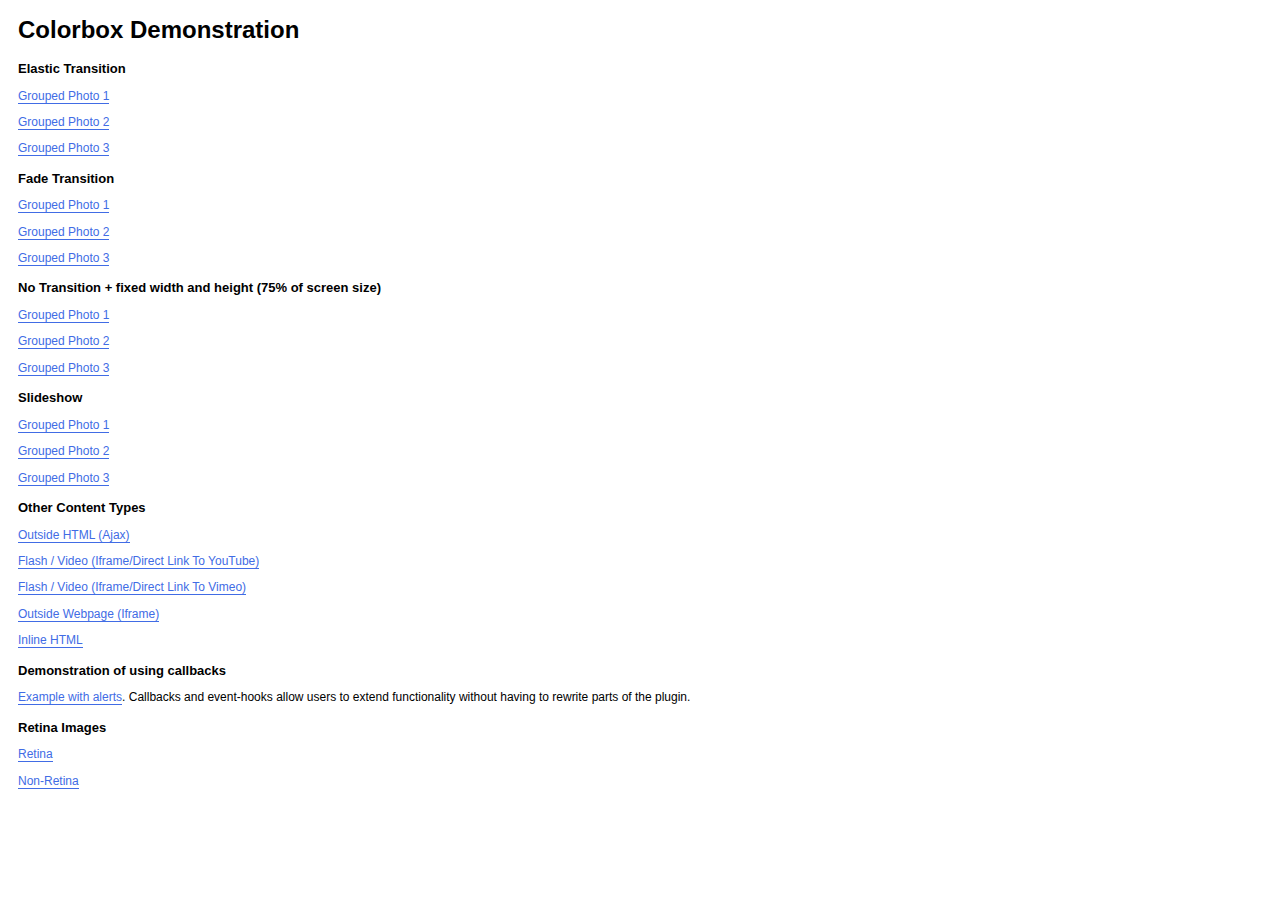
<file: colorbox-master/example1/index.html>
<!DOCTYPE html>
<html>
	<head>
		<meta charset='utf-8'/>
		<title>Colorbox Examples</title>
		<style>
			body{font:12px/1.2 Verdana, sans-serif; padding:0 10px;}
			a:link, a:visited{text-decoration:none; color:#416CE5; border-bottom:1px solid #416CE5;}
			h2{font-size:13px; margin:15px 0 0 0;}
		</style>
		<link rel="stylesheet" href="colorbox.css" />
		<script src="https://ajax.googleapis.com/ajax/libs/jquery/1.10.2/jquery.min.js"></script>
		<script src="../jquery.colorbox.js"></script>
		<script>
			$(document).ready(function(){
				//Examples of how to assign the Colorbox event to elements
				$(".group1").colorbox({rel:'group1'});
				$(".group2").colorbox({rel:'group2', transition:"fade"});
				$(".group3").colorbox({rel:'group3', transition:"none", width:"75%", height:"75%"});
				$(".group4").colorbox({rel:'group4', slideshow:true});
				$(".ajax").colorbox();
				$(".youtube").colorbox({iframe:true, innerWidth:640, innerHeight:390});
				$(".vimeo").colorbox({iframe:true, innerWidth:500, innerHeight:409});
				$(".iframe").colorbox({iframe:true, width:"80%", height:"80%"});
				$(".inline").colorbox({inline:true, width:"50%"});
				$(".callbacks").colorbox({
					onOpen:function(){ alert('onOpen: colorbox is about to open'); },
					onLoad:function(){ alert('onLoad: colorbox has started to load the targeted content'); },
					onComplete:function(){ alert('onComplete: colorbox has displayed the loaded content'); },
					onCleanup:function(){ alert('onCleanup: colorbox has begun the close process'); },
					onClosed:function(){ alert('onClosed: colorbox has completely closed'); }
				});

				$('.non-retina').colorbox({rel:'group5', transition:'none'})
				$('.retina').colorbox({rel:'group5', transition:'none', retinaImage:true, retinaUrl:true});
				
				//Example of preserving a JavaScript event for inline calls.
				$("#click").click(function(){ 
					$('#click').css({"background-color":"#f00", "color":"#fff", "cursor":"inherit"}).text("Open this window again and this message will still be here.");
					return false;
				});
			});
		</script>
	</head>
	<body>
		<h1>Colorbox Demonstration</h1>
		<h2>Elastic Transition</h2>
		<p><a class="group1" href="../content/ohoopee1.jpg" title="Me and my grandfather on the Ohoopee.">Grouped Photo 1</a></p>
		<p><a class="group1" href="../content/ohoopee2.jpg" title="On the Ohoopee as a child">Grouped Photo 2</a></p>
		<p><a class="group1" href="../content/ohoopee3.jpg" title="On the Ohoopee as an adult">Grouped Photo 3</a></p>
		
		<h2>Fade Transition</h2>
		<p><a class="group2" href="../content/ohoopee1.jpg" title="Me and my grandfather on the Ohoopee">Grouped Photo 1</a></p>
		<p><a class="group2" href="../content/ohoopee2.jpg" title="On the Ohoopee as a child">Grouped Photo 2</a></p>
		<p><a class="group2" href="../content/ohoopee3.jpg" title="On the Ohoopee as an adult">Grouped Photo 3</a></p>
		
		<h2>No Transition + fixed width and height (75% of screen size)</h2>
		<p><a class="group3" href="../content/ohoopee1.jpg" title="Me and my grandfather on the Ohoopee.">Grouped Photo 1</a></p>
		<p><a class="group3" href="../content/ohoopee2.jpg" title="On the Ohoopee as a child">Grouped Photo 2</a></p>
		<p><a class="group3" href="../content/ohoopee3.jpg" title="On the Ohoopee as an adult">Grouped Photo 3</a></p>
		
		<h2>Slideshow</h2>
		<p><a class="group4"  href="../content/ohoopee1.jpg" title="Me and my grandfather on the Ohoopee.">Grouped Photo 1</a></p>
		<p><a class="group4"  href="../content/ohoopee2.jpg" title="On the Ohoopee as a child">Grouped Photo 2</a></p>
		<p><a class="group4"  href="../content/ohoopee3.jpg" title="On the Ohoopee as an adult">Grouped Photo 3</a></p>
		
		<h2>Other Content Types</h2>
		<p><a class='ajax' href="../content/ajax.html" title="Homer Defined">Outside HTML (Ajax)</a></p>
		<p><a class='youtube' href="http://www.youtube.com/embed/VOJyrQa_WR4?rel=0&amp;wmode=transparent">Flash / Video (Iframe/Direct Link To YouTube)</a></p>
		<p><a class='vimeo' href="http://player.vimeo.com/video/2285902" title="R&ouml;yksopp: Remind Me">Flash / Video (Iframe/Direct Link To Vimeo)</a></p>
		<p><a class='iframe' href="http://wikipedia.com">Outside Webpage (Iframe)</a></p>
		<p><a class='inline' href="#inline_content">Inline HTML</a></p>
		
		<h2>Demonstration of using callbacks</h2>
		<p><a class='callbacks' href="../content/marylou.jpg" title="Marylou on Cumberland Island">Example with alerts</a>. Callbacks and event-hooks allow users to extend functionality without having to rewrite parts of the plugin.</p>
		

		<h2>Retina Images</h2>
		<p><a class="retina" href="../content/daisy.jpg" title="Retina">Retina</a></p>
		<p><a class="non-retina" href="../content/daisy.jpg" title="Non-Retina">Non-Retina</a></p>

		<!-- This contains the hidden content for inline calls -->
		<div style='display:none'>
			<div id='inline_content' style='padding:10px; background:#fff;'>
			<p><strong>This content comes from a hidden element on this page.</strong></p>
			<p>The inline option preserves bound JavaScript events and changes, and it puts the content back where it came from when it is closed.</p>
			<p><a id="click" href="#" style='padding:5px; background:#ccc;'>Click me, it will be preserved!</a></p>
			
			<p><strong>If you try to open a new Colorbox while it is already open, it will update itself with the new content.</strong></p>
			<p>Updating Content Example:<br />
			<a class="ajax" href="../content/ajax.html">Click here to load new content</a></p>
			</div>
		</div>
	</body>
</html>
</file>
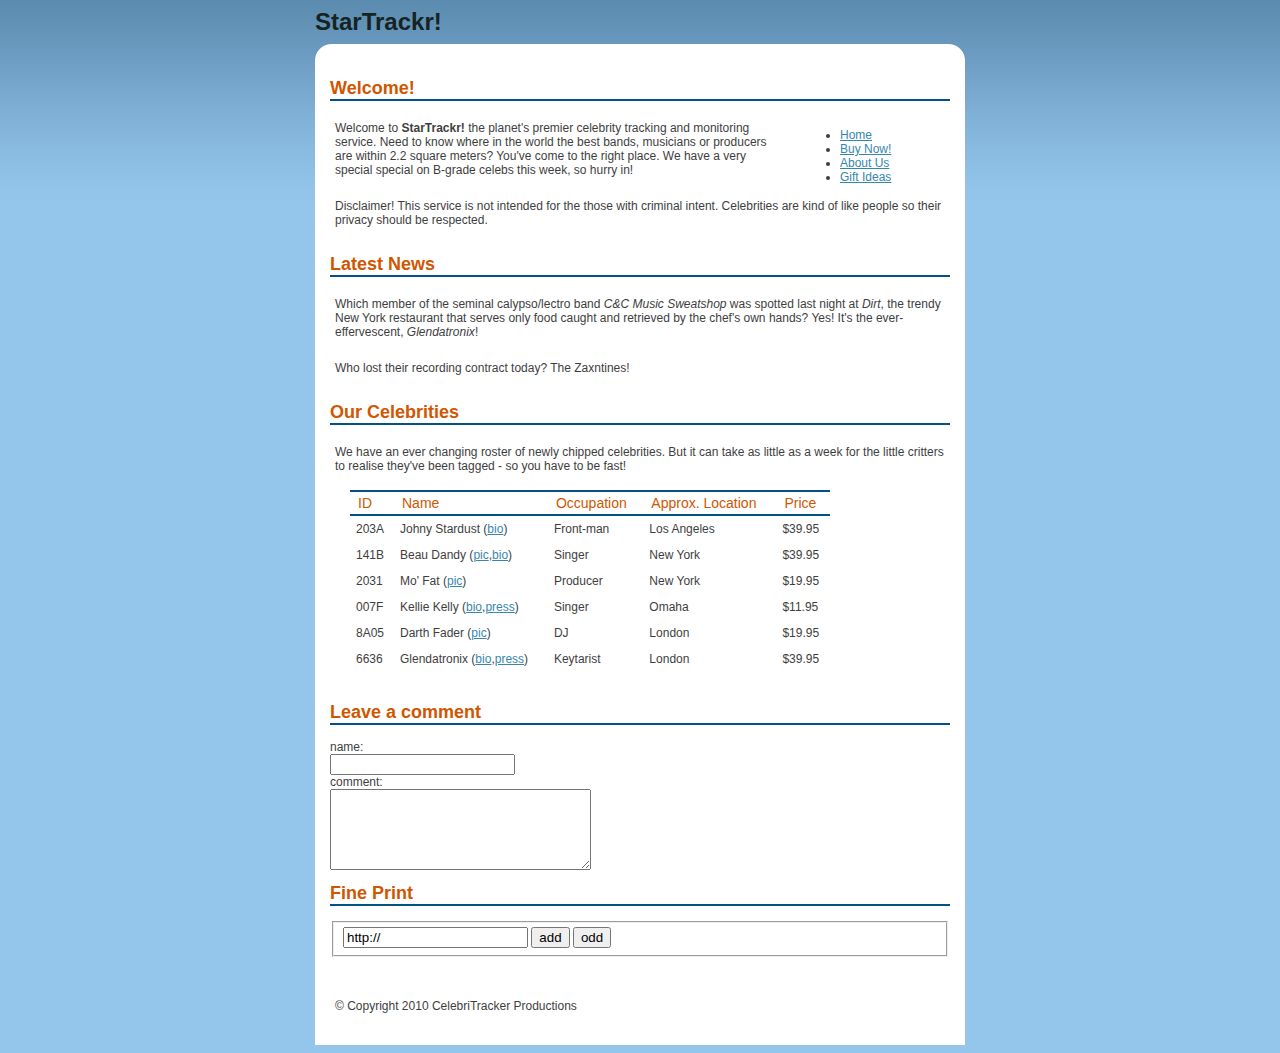
<file: jquery1/chapter_02/01_document_ready/index.html>
<!DOCTYPE html PUBLIC "-//W3C//DTD XHTML 1.0 Strict//EN" 
  "http://www.w3.org/TR/xhtml1/DTD/xhtml1-strict.dtd">
<html xmlns="http://www.w3.org/1999/xhtml" xml:lang="en" lang="en">
<head>
  <meta http-equiv="Content-Type" content="text/html; charset=utf-8"/>
  <title>StarTrackr!</title>
  
  <link rel="stylesheet" href="../../css/base.css" type="text/css" media="screen" charset="utf-8" />  
  <script src="../../lib/jquery-1.4.min.js" type="text/javascript" charset="utf-8"></script>
  <script type="text/javascript" src="script.js"></script>
    <script type="text/javascript" >
	function prva(){
	alert("Prva!");
	}
	
	function druga(){
	alert("Druga!");
	}
	
	</script>
	
</head>
<body>
  <div id="container">
    <div id="header">
      <h1>StarTrackr!</h1>
    </div>
    <div id="content">
      <h2>
        Welcome!
      </h2>
      <div id="navigation">
        <ul>
          <li><a href="#">Home</a></li>
          <li><a href="#">Buy Now!</a></li>
          <li><a href="#">About Us</a></li>
          <li><a href="#">Gift Ideas</a></li>
        </ul>
      </div>
      <p id="intro">
        Welcome to <strong>StarTrackr!</strong> the planet's premier celebrity tracking and monitoring service. Need to know where in the world the best bands, musicians or producers are within 2.2 square meters? You've come to the right place. We have a very special special on B-grade celebs this week, so hurry in!    
      </p>
      <p id="disclaimer">
        Disclaimer! This service is not intended for the those with criminal intent. Celebrities are kind of like people so their privacy should be respected.
      </p>

      <div id="news">
        <h2>Latest News</h2>
        <p>
          Which member of the seminal calypso/lectro band <em>C&amp;C Music Sweatshop</em> was spotted last night at <em>Dirt</em>, the trendy New York restaurant that serves only food caught and retrieved by the chef's own hands?
          <span class="spoiler">Yes! It's the ever-effervescent, <em>Glendatronix</em>!</span>
        </p>
        <p>Who lost their recording contract today? <span class="spoiler">The Zaxntines!</span></p>
      </div>
      <div id="celebs">
        <h2 class="heading">Our Celebrities</h2>
        <p class="info">
          We have an ever changing roster of newly chipped celebrities. But it can take as little as a week for the little critters to realise they've been tagged - so you have to be fast! 
        </p>
        <table class="data">
          <thead>
            <tr>
              <th>ID</th>
              <th>Name</th>
              <th>Occupation</th>
              <th>Approx. Location</th>
              <th>Price</th>
            </tr>
          </thead>
          <tbody>
            <tr>
              <td>203A</td>
              <td>Johny Stardust (<a href="bio.pdf">bio</a>)</td>
              <td>Front-man</td>
              <td>Los Angeles</td>
              <td>$39.95</td>
            </tr>
            <tr>
              <td>141B</td>
              <td>Beau Dandy (<a href="img.jpg">pic</a>,<a href="bio.pdf">bio</a>)</td>
              <td>Singer</td>
              <td>New York</td>
              <td>$39.95</td>
            </tr>
            <tr>
              <td>2031</td>
              <td>Mo' Fat (<a href="img.jpg">pic</a>)</td>
              <td>Producer</td>
              <td>New York</td>
              <td>$19.95</td>
            </tr>
            <tr>
              <td>007F</td>
              <td>Kellie Kelly (<a href="bio.pdf">bio</a>,<a href="w.doc">press</a>)</td>
              <td>Singer</td>
              <td>Omaha</td>
              <td>$11.95</td>
            </tr>
            <tr>
              <td>8A05</td>
              <td>Darth Fader (<a href="img.jpg">pic</a>)</td>
              <td>DJ</td>
              <td>London</td>
              <td>$19.95</td>
            </tr>
            <tr>
              <td>6636</td>
              <td>Glendatronix  (<a href="bio.pdf">bio</a>,<a href="w.doc">press</a>)</td>
              <td>Keytarist</td>
              <td>London</td>
              <td>$39.95</td>
            </tr>
          </tbody>
        </table>
      </div>
      
      <div id="comment">
        <h2>Leave a comment</h2>
        name:<br />
        <input type="text" /><br/>
        comment:<br/>
        <textarea rows="5" cols="30" name="comment"></textarea>
      </div>
      
      <h2>Fine Print</h2>
      <form>
	  
	  <fieldset id="LinkList">
    <input type="text" id="addLinks" name="addLinks" value="http://">
    <input type="button" id="id_of_button" name="linkadd" value="add" onClick="prva();">
	 <input type="button" id="linkadd" name="linkadd" value="odd" onClick="druga();">
</fieldset>
	  
	  </form>
      
    </div>

    <div id="footer">
      <p>
        &copy; Copyright 2010 CelebriTracker Productions
      </p>
    </div>
  </div>
</body>
</html>
</file>
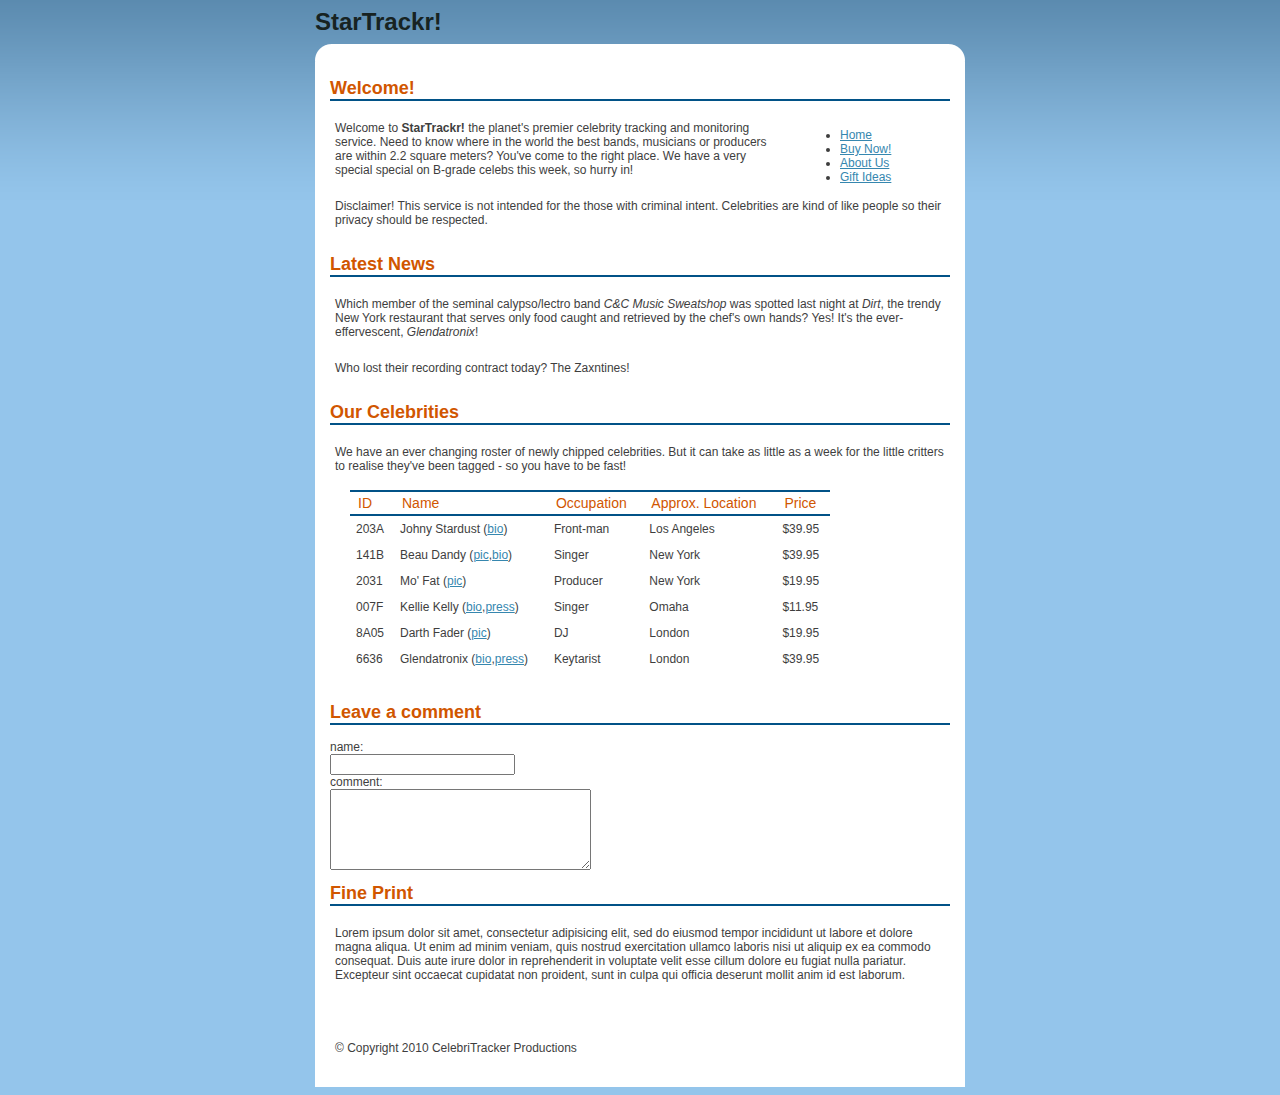
<file: jquery1/chapter_02/02_selecting/index.html>
<!DOCTYPE html PUBLIC "-//W3C//DTD XHTML 1.0 Strict//EN" 
  "http://www.w3.org/TR/xhtml1/DTD/xhtml1-strict.dtd">
<html xmlns="http://www.w3.org/1999/xhtml" xml:lang="en" lang="en">
<head>
  <meta http-equiv="Content-Type" content="text/html; charset=utf-8"/>
  <title>StarTrackr!</title>
  
  <link rel="stylesheet" href="../../css/base.css" type="text/css" media="screen" charset="utf-8" />  
  <script src="../../lib/jquery-1.4.min.js" type="text/javascript" charset="utf-8"></script>
  <script type="text/javascript" src="script.js"></script>
</head>
<body>
  <div id="container">
    <div id="header">
      <h1>StarTrackr!</h1>
    </div>
    <div id="content">
      <h2>
        Welcome!
      </h2>
      <div id="navigation">
        <ul>
          <li><a href="#">Home</a></li>
          <li><a href="#">Buy Now!</a></li>
          <li><a href="#">About Us</a></li>
          <li><a href="#">Gift Ideas</a></li>
        </ul>
      </div>
      <p id="intro">
        Welcome to <strong>StarTrackr!</strong> the planet's premier celebrity tracking and monitoring service. Need to know where in the world the best bands, musicians or producers are within 2.2 square meters? You've come to the right place. We have a very special special on B-grade celebs this week, so hurry in!    
      </p>
      <p id="disclaimer">
        Disclaimer! This service is not intended for the those with criminal intent. Celebrities are kind of like people so their privacy should be respected.
      </p>

      <div id="news">
        <h2>Latest News</h2>
        <p>
          Which member of the seminal calypso/lectro band <em>C&amp;C Music Sweatshop</em> was spotted last night at <em>Dirt</em>, the trendy New York restaurant that serves only food caught and retrieved by the chef's own hands?
          <span class="spoiler">Yes! It's the ever-effervescent, <em>Glendatronix</em>!</span>
        </p>
        <p>Who lost their recording contract today? <span class="spoiler">The Zaxntines!</span></p>
      </div>
      <div id="celebs">
        <h2 class="heading">Our Celebrities</h2>
        <p class="info">
          We have an ever changing roster of newly chipped celebrities. But it can take as little as a week for the little critters to realise they've been tagged - so you have to be fast! 
        </p>
        <table class="data">
          <thead>
            <tr>
              <th>ID</th>
              <th>Name</th>
              <th>Occupation</th>
              <th>Approx. Location</th>
              <th>Price</th>
            </tr>
          </thead>
          <tbody>
            <tr>
              <td>203A</td>
              <td>Johny Stardust (<a href="bio.pdf">bio</a>)</td>
              <td>Front-man</td>
              <td>Los Angeles</td>
              <td>$39.95</td>
            </tr>
            <tr>
              <td>141B</td>
              <td>Beau Dandy (<a href="img.jpg">pic</a>,<a href="bio.pdf">bio</a>)</td>
              <td>Singer</td>
              <td>New York</td>
              <td>$39.95</td>
            </tr>
            <tr>
              <td>2031</td>
              <td>Mo' Fat (<a href="img.jpg">pic</a>)</td>
              <td>Producer</td>
              <td>New York</td>
              <td>$19.95</td>
            </tr>
            <tr>
              <td>007F</td>
              <td>Kellie Kelly (<a href="bio.pdf">bio</a>,<a href="w.doc">press</a>)</td>
              <td>Singer</td>
              <td>Omaha</td>
              <td>$11.95</td>
            </tr>
            <tr>
              <td>8A05</td>
              <td>Darth Fader (<a href="img.jpg">pic</a>)</td>
              <td>DJ</td>
              <td>London</td>
              <td>$19.95</td>
            </tr>
            <tr>
              <td>6636</td>
              <td>Glendatronix  (<a href="bio.pdf">bio</a>,<a href="w.doc">press</a>)</td>
              <td>Keytarist</td>
              <td>London</td>
              <td>$39.95</td>
            </tr>
          </tbody>
        </table>
      </div>
      
      
      <div id="comment">
        <h2>Leave a comment</h2>
        name:<br />
        <input type="text" /><br/>
        comment:<br/>
        <textarea rows="5" cols="30" name="comment"></textarea>
      </div>
      
      <h2>Fine Print</h2>
      <p id="fine_print">
        Lorem ipsum dolor sit amet, consectetur adipisicing elit, sed do eiusmod tempor incididunt ut labore et dolore magna aliqua. Ut enim ad minim veniam, quis nostrud exercitation ullamco laboris nisi ut aliquip ex ea commodo consequat. Duis aute irure dolor in reprehenderit in voluptate velit esse cillum dolore eu fugiat nulla pariatur. Excepteur sint occaecat cupidatat non proident, sunt in culpa qui officia deserunt mollit anim id est laborum.    
      </p>
      
    </div>

    <div id="footer">
      <p>
        &copy; Copyright 2010 CelebriTracker Productions
      </p>
    </div>
  </div>
</body>
</html>
</file>
<file: colorbox-master/example1/colorbox.css>
/*
    Colorbox Core Style:
    The following CSS is consistent between example themes and should not be altered.
*/
#colorbox, #cboxOverlay, #cboxWrapper{position:absolute; top:0; left:0; z-index:9999; overflow:hidden; -webkit-transform: translate3d(0,0,0);}
#cboxWrapper {max-width:none;}
#cboxOverlay{position:fixed; width:100%; height:100%;}
#cboxMiddleLeft, #cboxBottomLeft{clear:left;}
#cboxContent{position:relative;}
#cboxLoadedContent{overflow:auto; -webkit-overflow-scrolling: touch;}
#cboxTitle{margin:0;}
#cboxLoadingOverlay, #cboxLoadingGraphic{position:absolute; top:0; left:0; width:100%; height:100%;}
#cboxPrevious, #cboxNext, #cboxClose, #cboxSlideshow{cursor:pointer;}
.cboxPhoto{float:left; margin:auto; border:0; display:block; max-width:none; -ms-interpolation-mode:bicubic;}
.cboxIframe{width:100%; height:100%; display:block; border:0; padding:0; margin:0;}
#colorbox, #cboxContent, #cboxLoadedContent{box-sizing:content-box; -moz-box-sizing:content-box; -webkit-box-sizing:content-box;}

/* 
    User Style:
    Change the following styles to modify the appearance of Colorbox.  They are
    ordered & tabbed in a way that represents the nesting of the generated HTML.
*/
#cboxOverlay{background:url(images/overlay.png) repeat 0 0; opacity: 0.9; filter: alpha(opacity = 90);}
#colorbox{outline:0;}
    #cboxTopLeft{width:21px; height:21px; background:url(images/controls.png) no-repeat -101px 0;}
    #cboxTopRight{width:21px; height:21px; background:url(images/controls.png) no-repeat -130px 0;}
    #cboxBottomLeft{width:21px; height:21px; background:url(images/controls.png) no-repeat -101px -29px;}
    #cboxBottomRight{width:21px; height:21px; background:url(images/controls.png) no-repeat -130px -29px;}
    #cboxMiddleLeft{width:21px; background:url(images/controls.png) left top repeat-y;}
    #cboxMiddleRight{width:21px; background:url(images/controls.png) right top repeat-y;}
    #cboxTopCenter{height:21px; background:url(images/border.png) 0 0 repeat-x;}
    #cboxBottomCenter{height:21px; background:url(images/border.png) 0 -29px repeat-x;}
    #cboxContent{background:#fff; overflow:hidden;}
        .cboxIframe{background:#fff;}
        #cboxError{padding:50px; border:1px solid #ccc;}
        #cboxLoadedContent{margin-bottom:28px;}
        #cboxTitle{position:absolute; bottom:4px; left:0; text-align:center; width:100%; color:#949494;}
        #cboxCurrent{position:absolute; bottom:4px; left:58px; color:#949494;}
        #cboxLoadingOverlay{background:url(images/loading_background.png) no-repeat center center;}
        #cboxLoadingGraphic{background:url(images/loading.gif) no-repeat center center;}

        /* these elements are buttons, and may need to have additional styles reset to avoid unwanted base styles */
        #cboxPrevious, #cboxNext, #cboxSlideshow, #cboxClose {border:0; padding:0; margin:0; overflow:visible; width:auto; background:none; }
        
        /* avoid outlines on :active (mouseclick), but preserve outlines on :focus (tabbed navigating) */
        #cboxPrevious:active, #cboxNext:active, #cboxSlideshow:active, #cboxClose:active {outline:0;}

        #cboxSlideshow{position:absolute; bottom:4px; right:30px; color:#0092ef;}
        #cboxPrevious{position:absolute; bottom:0; left:0; background:url(images/controls.png) no-repeat -75px 0; width:25px; height:25px; text-indent:-9999px;}
        #cboxPrevious:hover{background-position:-75px -25px;}
        #cboxNext{position:absolute; bottom:0; left:27px; background:url(images/controls.png) no-repeat -50px 0; width:25px; height:25px; text-indent:-9999px;}
        #cboxNext:hover{background-position:-50px -25px;}
        #cboxClose{position:absolute; bottom:0; right:0; background:url(images/controls.png) no-repeat -25px 0; width:25px; height:25px; text-indent:-9999px;}
        #cboxClose:hover{background-position:-25px -25px;}

/*
  The following fixes a problem where IE7 and IE8 replace a PNG's alpha transparency with a black fill
  when an alpha filter (opacity change) is set on the element or ancestor element.  This style is not applied to or needed in IE9.
  See: http://jacklmoore.com/notes/ie-transparency-problems/
*/
.cboxIE #cboxTopLeft,
.cboxIE #cboxTopCenter,
.cboxIE #cboxTopRight,
.cboxIE #cboxBottomLeft,
.cboxIE #cboxBottomCenter,
.cboxIE #cboxBottomRight,
.cboxIE #cboxMiddleLeft,
.cboxIE #cboxMiddleRight {
    filter: progid:DXImageTransform.Microsoft.gradient(startColorstr=#00FFFFFF,endColorstr=#00FFFFFF);
}
</file>
<file: jquery1/css/base.css>
#navigation{
	float: right;
	width: 150px;
}
#intro{
	width: 450px;
}

body {
	font-family: "Lucida Sans Unicode","Lucida Grande",Sans-Serif;
	color: #3E3E3E;
	background: #94C5EB url(../images/background-grad.png) repeat-x;
	font-size: 12px;
}

p {
	padding: 5px;
}

a {
	color: #3687AF;
}

#container{
	margin:0 auto;
	text-align: left;
	width: 650px;
}

#header{
	height: 60px;
	color: #172322;
	background: transparent url(../images/header-corners.png) no-repeat bottom left;
}

#header h1
{
	padding:0;
	margin:0;
}

#content{
	background-color: #fff;
	padding: 0 15px 10px 15px;

} 

#footer{
	background-color: #fff;
	padding:15px;
  clear: both;
}

h2 {
	border-bottom:2px solid #015287;
	color: #D15600;
	padding-top: 10px;
  margin-top: 0;
}

table {
	border-collapse:collapse;
	font-size:12px;
	margin:0 20px 20px 20px;
	border-top:2px solid #015287;
	width:480px;
}

th {
	border-bottom: 2px solid #015287;
	color: #D15600;
	font-size: 14px;
	font-weight: normal;
	text-align: left;
	padding: 3px 8px;
}

td {
	padding: 6px;
}
</file>
